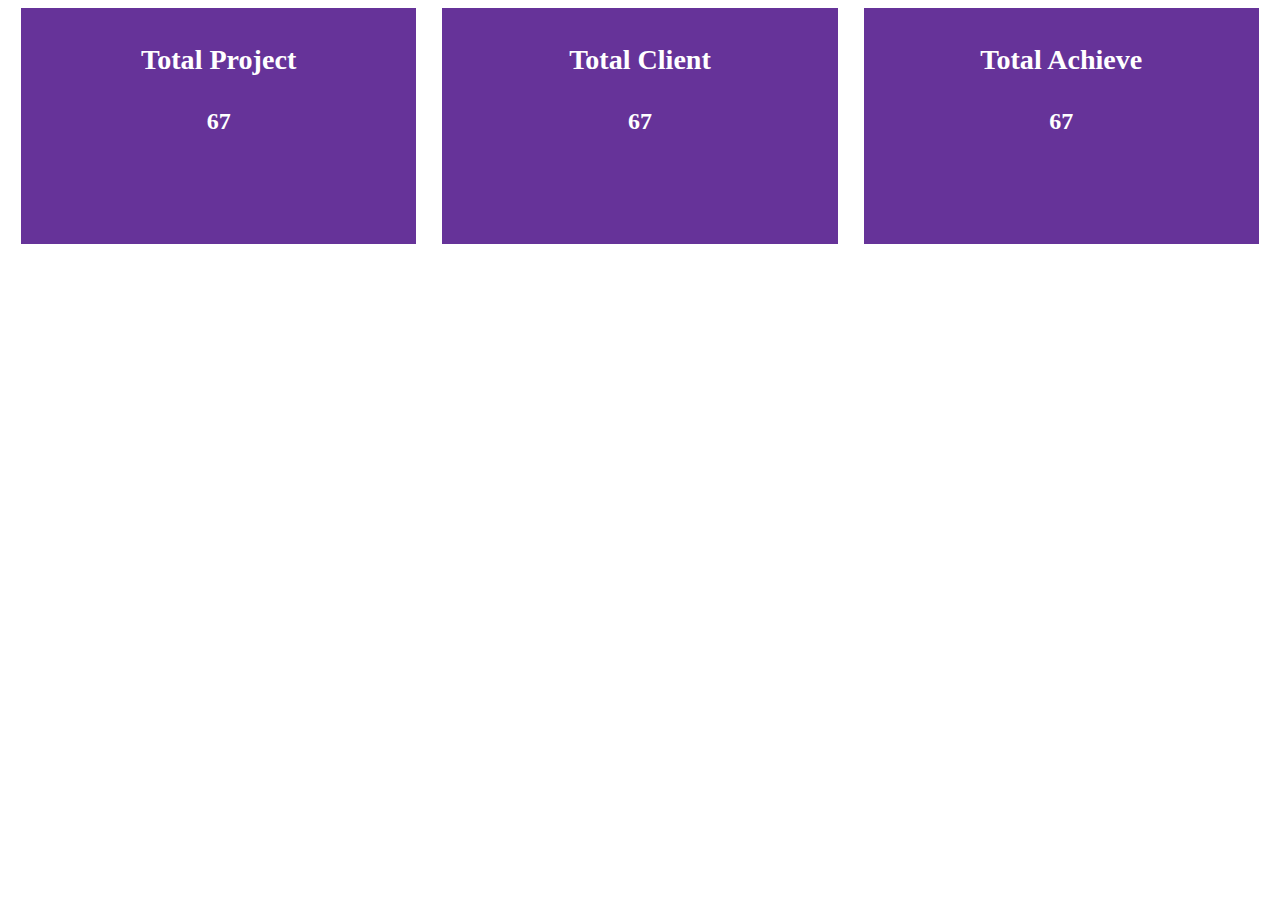
<file: animated_counter/index.html>
<!DOCTYPE html>
<html lang="en">
  <head>
    <meta charset="UTF-8" />
    <meta http-equiv="X-UA-Compatible" content="IE=edge" />
    <meta name="viewport" content="width=device-width, initial-scale=1.0" />
    <link rel="stylesheet" href="style.css" />
    <script src="script.js" defer></script>
    <title>Animated Counter</title>
  </head>
  <body>
    <div class="box">
      <div class="area">
        <h3>Total Project</h3>
        <h4 class="id1"></h4>
      </div>

      <div class="area">
        <h3>Total Client</h3>
        <h4 class="id2"></h4>
      </div>

      <div class="area">
        <h3>Total Achieve</h3>
        <h4 class="id3"></h4>
      </div>
    </div>
  </body>
</html>
</file>
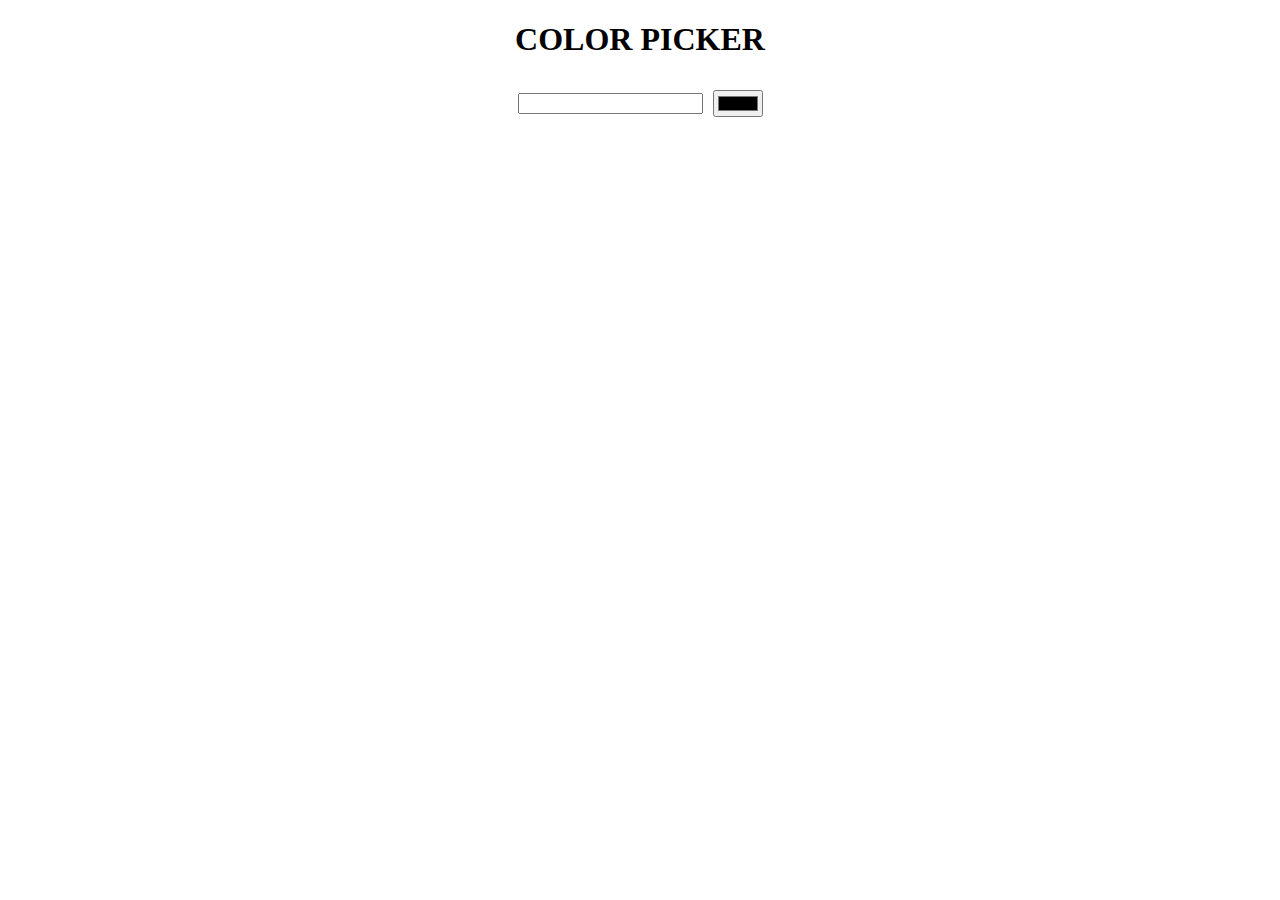
<file: color_picker/index.html>
<!DOCTYPE html>
<html lang="en">
  <head>
    <meta charset="UTF-8" />
    <meta http-equiv="X-UA-Compatible" content="IE=edge" />
    <meta name="viewport" content="width=device-width, initial-scale=1.0" />
    <link rel="stylesheet" href="style.css" />
    <script src="script.js" defer></script>
    <title>Color Picker</title>
  </head>
  <body>
    <h1>Color Picker</h1>
    <div class="colorbox">
      <input type="text" name="" id="hexaNumber" />
      <input type="color" id="color" />
    </div>
  </body>
</html>
</file>
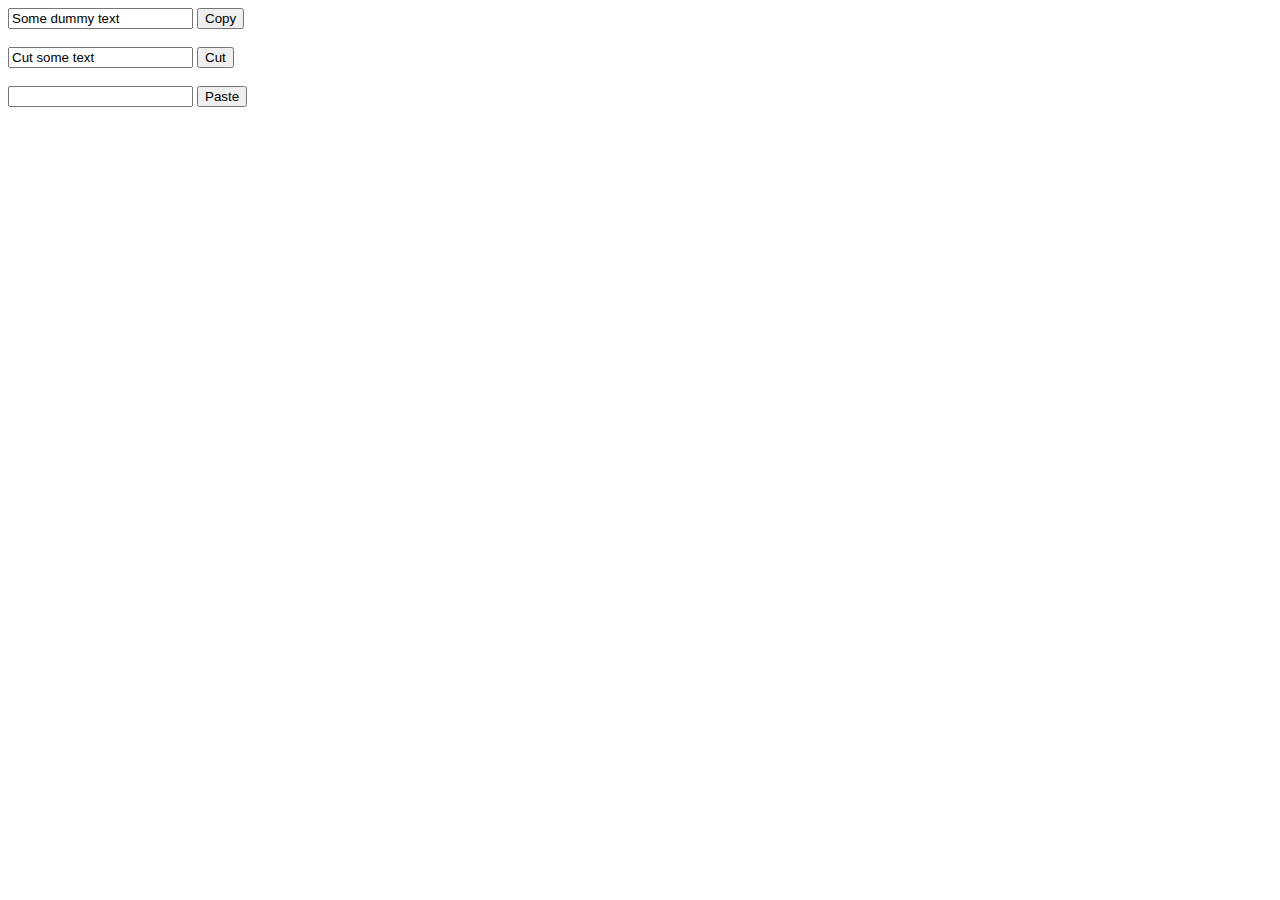
<file: copy_paste/index.html>
<!DOCTYPE html>
<html lang="en">
  <head>
    <meta charset="UTF-8" />
    <meta http-equiv="X-UA-Compatible" content="IE=edge" />
    <meta name="viewport" content="width=device-width, initial-scale=1.0" />
    <script src="script.js" defer></script>
    <title>Copy Paste Cut</title>
  </head>
  <body>
    <!-- Copy section starts here -->
    <input type="text" id="copyText" value="Some dummy text" />
    <button class="copyBtn">Copy</button>
    <!-- Copy section ends here -->
    <br />
    <br />

    <!-- Cut section starts here -->
    <input type="text" id="cutText" value="Cut some text" />
    <button class="cutBtn">Cut</button>
    <!-- Cut section ends here -->
    <br />
    <br />

    <!-- paste section starts here -->
    <input type="text" id="pasteText" value="" />
    <button class="pasteBtn">Paste</button>
    <!-- paste section ends here -->
  </body>
</html>
</file>
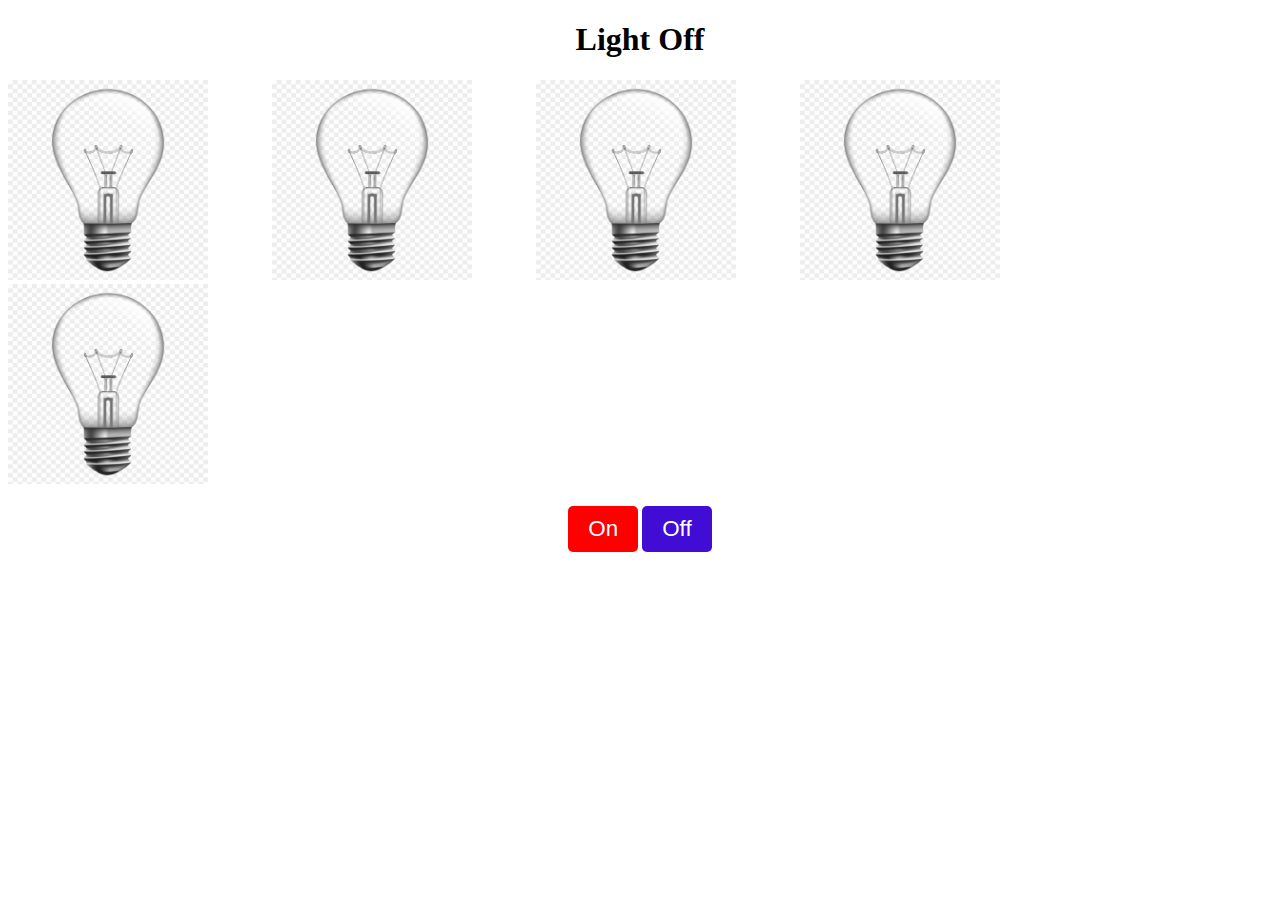
<file: light_bulb/index.html>
<!DOCTYPE html>
<html lang="en">
  <head>
    <meta charset="UTF-8" />
    <meta http-equiv="X-UA-Compatible" content="IE=edge" />
    <meta name="viewport" content="width=device-width, initial-scale=1.0" />
    <link rel="stylesheet" href="style.css" />
    <script src="script.js" defer></script>
    <title>Light Bulb Switching</title>
  </head>
  <body>
    <div class="title">
      <h1>Light Off</h1>
    </div>
    <img id="light1" src="light_off.png" width="200" height="200" />
    <img id="light2" src="light_off.png" width="200" height="200" />
    <img id="light3" src="light_off.png" width="200" height="200" />
    <img id="light4" src="light_off.png" width="200" height="200" />
    <img id="light5" src="light_off.png" width="200" height="200" />
    <br /><br />
    <div class="btn">
      <button id="on" onclick="lightBtn(1)">On</button>
      <button id="off" onclick="lightBtn(0)">Off</button>
    </div>
  </body>
</html>
</file>
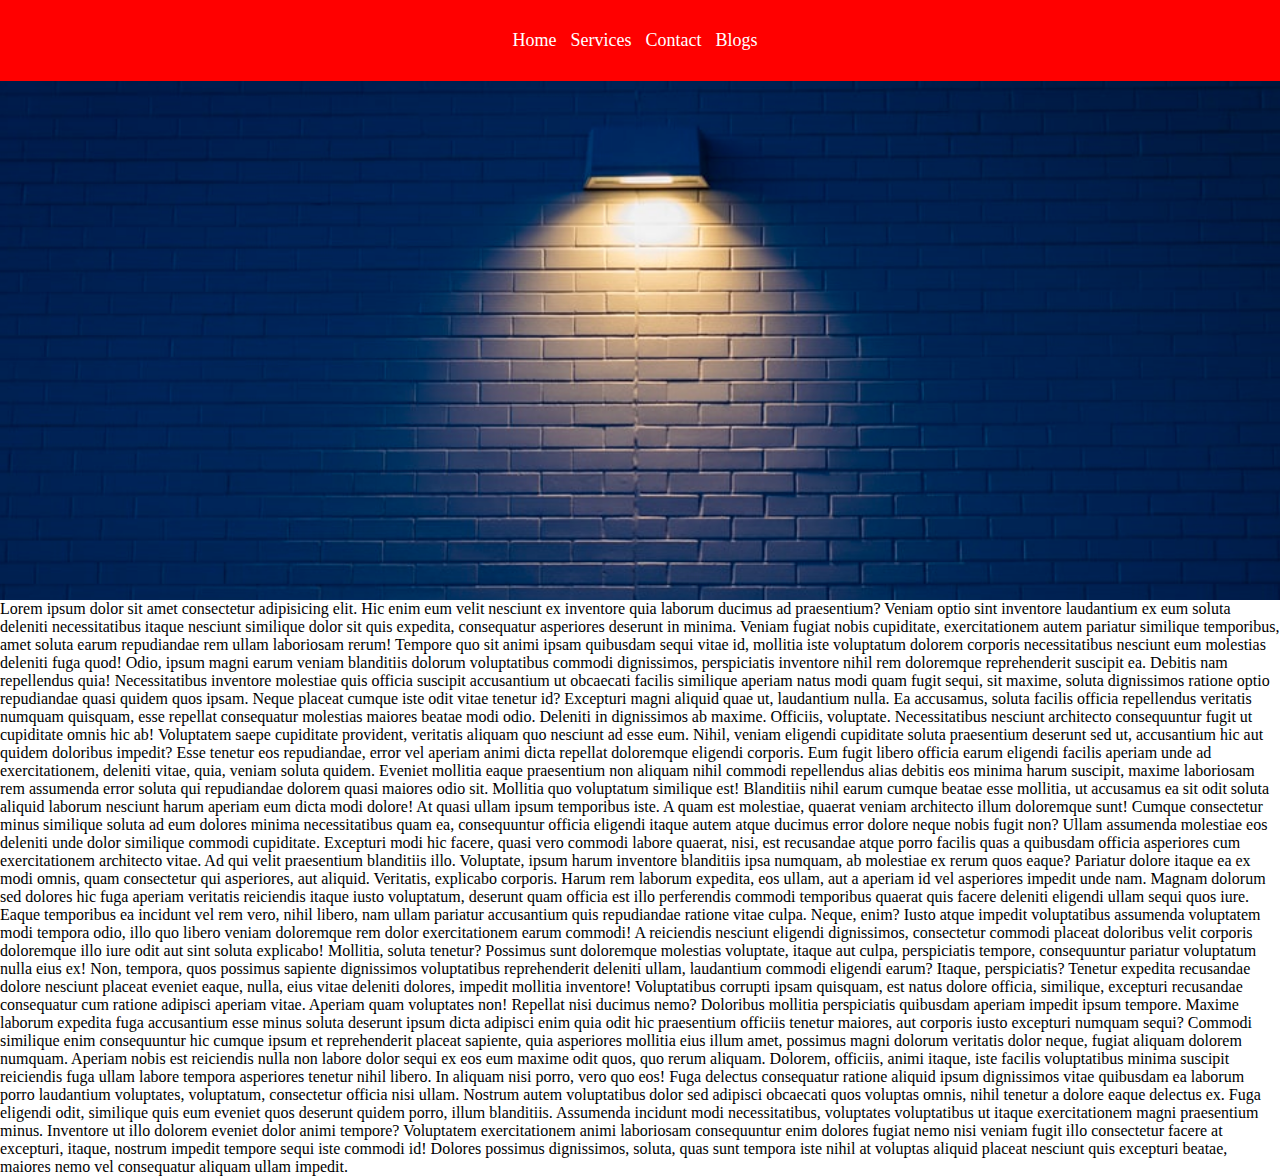
<file: navbar-background/index.html>
<!DOCTYPE html>
<html lang="en">
  <head>
    <meta charset="UTF-8" />
    <meta http-equiv="X-UA-Compatible" content="IE=edge" />
    <meta name="viewport" content="width=device-width, initial-scale=1.0" />
    <link rel="stylesheet" href="style.css" />
    <script src="script.js" defer></script>
    <title>navbar</title>
  </head>
  <body>
    <div class="bg-img">
      <div class="navbar" id="bg-navbar">
        <a href="">Home</a>
        <a href="">Services</a>
        <a href="">Contact</a>
        <a href="">Blogs</a>
      </div>
    </div>

    <p class="para">
      Lorem ipsum dolor sit amet consectetur adipisicing elit. Hic enim eum
      velit nesciunt ex inventore quia laborum ducimus ad praesentium? Veniam
      optio sint inventore laudantium ex eum soluta deleniti necessitatibus
      itaque nesciunt similique dolor sit quis expedita, consequatur asperiores
      deserunt in minima. Veniam fugiat nobis cupiditate, exercitationem autem
      pariatur similique temporibus, amet soluta earum repudiandae rem ullam
      laboriosam rerum! Tempore quo sit animi ipsam quibusdam sequi vitae id,
      mollitia iste voluptatum dolorem corporis necessitatibus nesciunt eum
      molestias deleniti fuga quod! Odio, ipsum magni earum veniam blanditiis
      dolorum voluptatibus commodi dignissimos, perspiciatis inventore nihil rem
      doloremque reprehenderit suscipit ea. Debitis nam repellendus quia!
      Necessitatibus inventore molestiae quis officia suscipit accusantium ut
      obcaecati facilis similique aperiam natus modi quam fugit sequi, sit
      maxime, soluta dignissimos ratione optio repudiandae quasi quidem quos
      ipsam. Neque placeat cumque iste odit vitae tenetur id? Excepturi magni
      aliquid quae ut, laudantium nulla. Ea accusamus, soluta facilis officia
      repellendus veritatis numquam quisquam, esse repellat consequatur
      molestias maiores beatae modi odio. Deleniti in dignissimos ab maxime.
      Officiis, voluptate. Necessitatibus nesciunt architecto consequuntur fugit
      ut cupiditate omnis hic ab! Voluptatem saepe cupiditate provident,
      veritatis aliquam quo nesciunt ad esse eum. Nihil, veniam eligendi
      cupiditate soluta praesentium deserunt sed ut, accusantium hic aut quidem
      doloribus impedit? Esse tenetur eos repudiandae, error vel aperiam animi
      dicta repellat doloremque eligendi corporis. Eum fugit libero officia
      earum eligendi facilis aperiam unde ad exercitationem, deleniti vitae,
      quia, veniam soluta quidem. Eveniet mollitia eaque praesentium non aliquam
      nihil commodi repellendus alias debitis eos minima harum suscipit, maxime
      laboriosam rem assumenda error soluta qui repudiandae dolorem quasi
      maiores odio sit. Mollitia quo voluptatum similique est! Blanditiis nihil
      earum cumque beatae esse mollitia, ut accusamus ea sit odit soluta aliquid
      laborum nesciunt harum aperiam eum dicta modi dolore! At quasi ullam ipsum
      temporibus iste. A quam est molestiae, quaerat veniam architecto illum
      doloremque sunt! Cumque consectetur minus similique soluta ad eum dolores
      minima necessitatibus quam ea, consequuntur officia eligendi itaque autem
      atque ducimus error dolore neque nobis fugit non? Ullam assumenda
      molestiae eos deleniti unde dolor similique commodi cupiditate. Excepturi
      modi hic facere, quasi vero commodi labore quaerat, nisi, est recusandae
      atque porro facilis quas a quibusdam officia asperiores cum exercitationem
      architecto vitae. Ad qui velit praesentium blanditiis illo. Voluptate,
      ipsum harum inventore blanditiis ipsa numquam, ab molestiae ex rerum quos
      eaque? Pariatur dolore itaque ea ex modi omnis, quam consectetur qui
      asperiores, aut aliquid. Veritatis, explicabo corporis. Harum rem laborum
      expedita, eos ullam, aut a aperiam id vel asperiores impedit unde nam.
      Magnam dolorum sed dolores hic fuga aperiam veritatis reiciendis itaque
      iusto voluptatum, deserunt quam officia est illo perferendis commodi
      temporibus quaerat quis facere deleniti eligendi ullam sequi quos iure.
      Eaque temporibus ea incidunt vel rem vero, nihil libero, nam ullam
      pariatur accusantium quis repudiandae ratione vitae culpa. Neque, enim?
      Iusto atque impedit voluptatibus assumenda voluptatem modi tempora odio,
      illo quo libero veniam doloremque rem dolor exercitationem earum commodi!
      A reiciendis nesciunt eligendi dignissimos, consectetur commodi placeat
      doloribus velit corporis doloremque illo iure odit aut sint soluta
      explicabo! Mollitia, soluta tenetur? Possimus sunt doloremque molestias
      voluptate, itaque aut culpa, perspiciatis tempore, consequuntur pariatur
      voluptatum nulla eius ex! Non, tempora, quos possimus sapiente dignissimos
      voluptatibus reprehenderit deleniti ullam, laudantium commodi eligendi
      earum? Itaque, perspiciatis? Tenetur expedita recusandae dolore nesciunt
      placeat eveniet eaque, nulla, eius vitae deleniti dolores, impedit
      mollitia inventore! Voluptatibus corrupti ipsam quisquam, est natus dolore
      officia, similique, excepturi recusandae consequatur cum ratione adipisci
      aperiam vitae. Aperiam quam voluptates non! Repellat nisi ducimus nemo?
      Doloribus mollitia perspiciatis quibusdam aperiam impedit ipsum tempore.
      Maxime laborum expedita fuga accusantium esse minus soluta deserunt ipsum
      dicta adipisci enim quia odit hic praesentium officiis tenetur maiores,
      aut corporis iusto excepturi numquam sequi? Commodi similique enim
      consequuntur hic cumque ipsum et reprehenderit placeat sapiente, quia
      asperiores mollitia eius illum amet, possimus magni dolorum veritatis
      dolor neque, fugiat aliquam dolorem numquam. Aperiam nobis est reiciendis
      nulla non labore dolor sequi ex eos eum maxime odit quos, quo rerum
      aliquam. Dolorem, officiis, animi itaque, iste facilis voluptatibus minima
      suscipit reiciendis fuga ullam labore tempora asperiores tenetur nihil
      libero. In aliquam nisi porro, vero quo eos! Fuga delectus consequatur
      ratione aliquid ipsum dignissimos vitae quibusdam ea laborum porro
      laudantium voluptates, voluptatum, consectetur officia nisi ullam. Nostrum
      autem voluptatibus dolor sed adipisci obcaecati quos voluptas omnis, nihil
      tenetur a dolore eaque delectus ex. Fuga eligendi odit, similique quis eum
      eveniet quos deserunt quidem porro, illum blanditiis. Assumenda incidunt
      modi necessitatibus, voluptates voluptatibus ut itaque exercitationem
      magni praesentium minus. Inventore ut illo dolorem eveniet dolor animi
      tempore? Voluptatem exercitationem animi laboriosam consequuntur enim
      dolores fugiat nemo nisi veniam fugit illo consectetur facere at
      excepturi, itaque, nostrum impedit tempore sequi iste commodi id! Dolores
      possimus dignissimos, soluta, quas sunt tempora iste nihil at voluptas
      aliquid placeat nesciunt quis excepturi beatae, maiores nemo vel
      consequatur aliquam ullam impedit.
    </p>
  </body>
</html>
</file>
<file: animated_counter/style.css>
.area {
  background-color: rebeccapurple;
  text-align: center;
  width: 30%;
  height: 220px;
  font-size: 1.5rem;
  color: white;
  padding: 0.5rem;
}

.box {
  display: flex;
  justify-content: space-around;
  flex-wrap: wrap;
}
</file>
<file: color_picker/style.css>
h1 {
  text-align: center;
  text-transform: uppercase;
}

.colorbox {
  text-align: center;
  display: flex;
  align-items: center;
  justify-content: center;
  padding: 10px;
}

#hexaNumber {
  margin-right: 10px;
}
</file>
<file: light_bulb/style.css>
.title {
  text-align: center;
}

img {
  margin-right: 60px;
}

.btn {
  text-align: center;
}

#on {
  background-color: red;
  color: white;
  font-size: 1.4rem;
  padding: 10px 20px;
  cursor: pointer;
  border: none;
  border-radius: 5px;
}

#on:hover {
  background-color: rgb(180, 16, 16);
}

#off {
  background-color: rgb(65, 12, 211);
  color: white;
  font-size: 1.4rem;
  padding: 10px 20px;
  cursor: pointer;
  border: none;
  border-radius: 5px;
}

#off:hover {
  background-color: rgb(57, 27, 139);
}
</file>
<file: navbar-background/style.css>
* {
  margin: 0;
  padding: 0;
  box-sizing: border-box;
}

.bg-img {
  background-image: url('pic.jpg');
  background-size: cover;
  background-repeat: no-repeat;
  background-position: center;
  background-attachment: fixed;
  width: 100%;
  height: 600px;
}

.navbar {
  padding: 30px;
  text-align: center;
  background-color: red;
  position: fixed;
  width: 100%;
}

.navbar a {
  color: white;
  text-decoration: none;
  font-size: 18px;
  margin-right: 10px;
}

.afterScroll {
  background-color: rebeccapurple;
}
</file>
